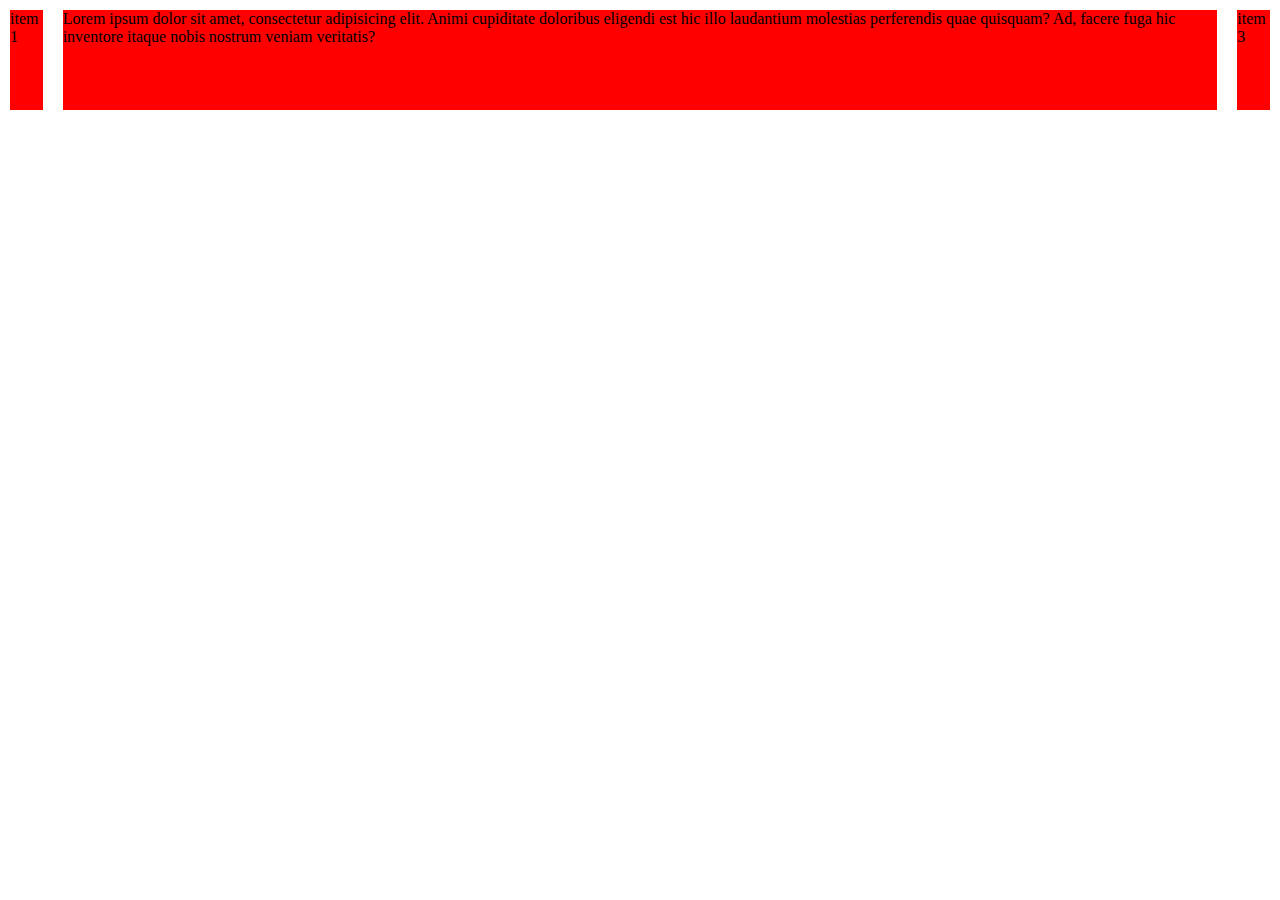
<file: test.html>
<!doctype html>
<html lang="en">
<head>
    <meta charset="UTF-8">
    <meta name="viewport"
          content="width=device-width, user-scalable=no, initial-scale=1.0, maximum-scale=1.0, minimum-scale=1.0">
    <meta http-equiv="X-UA-Compatible" content="ie=edge">
    <title>Document</title>
    <link rel="stylesheet" href="css/style.css">
</head>
<body>
<div class="flex-container">
    <div class="item_block">item 1</div>
    <div class="item_block">Lorem ipsum dolor sit amet, consectetur adipisicing elit. Animi cupiditate doloribus eligendi est hic illo laudantium molestias perferendis quae quisquam? Ad, facere fuga hic inventore itaque nobis nostrum veniam veritatis?</div>
    <div class="item_block">item 3</div>
</div>
</body>
</html>
</file>
<file: css/style.css>
* {
    padding: 0;
    margin: 0;
}

/*main banner */

.main_banner {
    background-image: url("../images/IMAGE.jpg");
    background-size: cover;
    height: calc(100vh - 83px);
    display: flex;
    justify-content: center;
    align-items: flex-end;
    padding-bottom: 71px;
    box-sizing: border-box;
    position: relative;
}

.main_banner article {
    max-width: 580px;
    text-align: center;
    font-family: 'Poppins', sans-serif;
}

.main_banner article h3 {
    font-weight: 400;
    font-size: 14px;
    line-height: 20px;
    text-align: center;
    letter-spacing: 2px;
    text-transform: uppercase;
    color: #C0C0C0;
}

.main_banner article h1 {
    font-weight: 400;
    font-size: 54px;
    line-height: 59px;
    text-align: center;
    color: #FFFFFF;
    margin-bottom: 18px;
}

.main_banner article p {
    font-weight: 400;
    font-size: 14px;
    line-height: 20px;
    text-align: center;
    color: #C0C0C0;
}

/*What*/
.what_we_do {
    background-color: #000000;
    padding-top: 113px;
    padding-bottom: 84px;
}

.what_we_do .container {
    max-width: 1168px;
    margin: auto;
}

.what_we_do h3 {
    font-family: 'Poppins', sans-serif;
    font-weight: 400;
    font-size: 40px;
    line-height: 42px;
    text-align: center;
    color: #FFFFFF;
    margin-bottom: 15px;
}

.what_we_do h4 {
    font-family: 'Poppins', sans-serif;
    font-weight: 400;
    font-size: 23px;
    line-height: 30px;
    text-align: center;
    color: #C0C0C0;
    margin-bottom: 42px;
}

.what_we_do .cards {
    display: flex;
    justify-content: space-between;
    flex-wrap: wrap;
}

.what_we_do .cards article {
    max-width: 576px;
    margin-bottom: 16px;
    position: relative;
}

.what_we_do .description {
    position: absolute;
    bottom: 30px;
    left: 30px;
    right: 30px;
    font-family: 'Poppins', sans-serif;
}

.what_we_do .cards article img {
    display: block;
    width: 100%;
}

.what_we_do .description h4 {
    margin-bottom: 20px;
    text-align: left;
    font-weight: 400;
    font-size: 14px;
    line-height: 20px;
    letter-spacing: 2px;
    text-transform: uppercase;
    color: #FFFFFF;
}

.what_we_do .description p {
    display: inline-flex;
    align-items: center;
    font-weight: 400;
    font-size: 14px;
    line-height: 20px;
    color: #C0C0C0;
    margin-bottom: 26px;
}

.what_we_do .description a {
    font-weight: 400;
    font-size: 15px;
    line-height: 20px;
    letter-spacing: 0.4px;
    color: #000000;
    background-color: #FFFFFF;
    padding: 5px 10px 5px 4px;
    border-radius: 14px;
    text-decoration: none;
    display: inline-flex;
    align-items: center;
}

.what_we_do .description a:before {
    content: '';
    display: inline-block;
    width: 32px;
    height: 32px;
    margin-right: 6px;
    background-color: black;
    border-radius: 40%;
    text-align: center;
}

.what_we_do .architecture {
    position: absolute;
    bottom: 30px;
    left: 30px;
    right: 30px;
    font-family: 'Poppins', sans-serif;
}

.what_we_do .architecture h4 {
    margin-bottom: 20px;
    text-align: left;
    font-weight: 400;
    font-size: 14px;
    line-height: 20px;
    letter-spacing: 2px;
    text-transform: uppercase;
    color: #FFFFFF;
}

.what_we_do .architecture p {
    display: inline-flex;
    align-items: center;
    font-weight: 400;
    font-size: 14px;
    line-height: 20px;
    color: #C0C0C0;
    margin-bottom: 26px;
}

.what_we_do .architecture a {
    font-weight: 400;
    font-size: 15px;
    line-height: 20px;
    letter-spacing: 0.4px;
    color: #000000;
    background-color: #FFFFFF;
    padding: 5px 10px 5px 4px;
    border-radius: 14px;
    text-decoration: none;
    display: inline-flex;
    align-items: center;
}

.what_we_do .architecture a:before {
    content: '';
    display: inline-block;
    width: 32px;
    height: 32px;
    margin-right: 6px;
    background-color: black;
    border-radius: 40%;
    text-align: center;
}

.what_we_do .drone {
    position: absolute;
    bottom: 30px;
    left: 30px;
    right: 30px;
    font-family: 'Poppins', sans-serif;
}

.what_we_do .drone h4 {
    margin-bottom: 20px;
    text-align: left;
    font-weight: 400;
    font-size: 14px;
    line-height: 20px;
    letter-spacing: 2px;
    text-transform: uppercase;
    color: #FFFFFF;
}

.what_we_do .drone p {
    display: inline-flex;
    align-items: center;
    font-weight: 400;
    font-size: 14px;
    line-height: 20px;
    color: #C0C0C0;
    margin-bottom: 26px;
}

.what_we_do .drone a {
    font-weight: 400;
    font-size: 15px;
    line-height: 20px;
    letter-spacing: 0.4px;
    color: #000000;
    background-color: #FFFFFF;
    padding: 5px 10px 5px 4px;
    border-radius: 14px;
    text-decoration: none;
    display: inline-flex;
    align-items: center;
}

.what_we_do .drone a:before {
    content: '';
    display: inline-block;
    width: 32px;
    height: 32px;
    margin-right: 6px;
    background-color: black;
    border-radius: 40%;
    text-align: center;
}

.what_we_do .wildlife {
    position: absolute;
    bottom: 30px;
    left: 30px;
    right: 30px;
    font-family: 'Poppins', sans-serif;
}

.what_we_do .wildlife h4 {
    margin-bottom: 20px;
    text-align: left;
    font-weight: 400;
    font-size: 14px;
    line-height: 20px;
    letter-spacing: 2px;
    text-transform: uppercase;
    color: #FFFFFF;
}

.what_we_do .wildlife p {
    display: inline-flex;
    align-items: center;
    font-weight: 400;
    font-size: 14px;
    line-height: 20px;
    color: #C0C0C0;
    margin-bottom: 26px;
}

.what_we_do .wildlife a {
    font-weight: 400;
    font-size: 15px;
    line-height: 20px;
    letter-spacing: 0.4px;
    color: #000000;
    background-color: #FFFFFF;
    padding: 5px 10px 5px 4px;
    border-radius: 14px;
    text-decoration: none;
    display: inline-flex;
    align-items: center;
}

.what_we_do .wildlife a:before {
    content: '';
    display: inline-block;
    width: 32px;
    height: 32px;
    margin-right: 6px;
    background-color: black;
    border-radius: 40%;
    text-align: center;
}

/* Sunset */
.sunset {
    background-image: url("../images/IMAGE.jpg");
    background-size: cover;
    min-height: 600px;
    display: flex;
    justify-content: right;
    align-items: center;
    padding-right: 62px;
    box-sizing: border-box;
    position: relative;
}

.sunset article {
    max-width: 298px;
    font-family: 'Poppins', sans-serif;
}

.sunset article h4 {
    font-weight: 400;
    font-size: 14px;
    line-height: 20px;
    letter-spacing: 2px;
    text-transform: uppercase;
    color: #FFFFFF;
}

.sunset article p {
    font-weight: 400;
    font-size: 14px;
    line-height: 20px;
    color: #C0C0C0;
}

/* Monstera */

.monstera {
    background-image: url("../images/IMAGE_1.jpg");
    background-size: cover;
    min-height: 600px;
    display: flex;
    justify-content: right;
    align-items: center;
    padding-right: 87px;
    box-sizing: border-box;
    position: relative;
}

.monstera article {
    max-width: 273px;
    font-family: 'Poppins', sans-serif;
}

.monstera article h4 {
    font-weight: 400;
    font-size: 14px;
    line-height: 20px;
    letter-spacing: 2px;
    text-transform: uppercase;
    color: #FFFFFF;
}

.monstera article p {
    font-weight: 400;
    font-size: 14px;
    line-height: 20px;
    color: #C0C0C0;
}

/*.monstera div {*/
/*    width: 100%;*/
/*    max-width: 1200px;*/
/*    margin: auto;*/
/*}*/

/*.monstera ul {*/
/*    display: flex;*/
/*    list-style: none;*/
/*    text-align: end;*/
/*}*/

/*.monstera ul li {*/
/*    padding-left: 32px;*/
/*    padding-right: 20px;*/
/*}*/

.monstera ul li p {
    font-family: 'Poppins', sans-serif;
    font-weight: 400;
    font-size: 12px;
    line-height: 12px;
    color: #FFFFFF;
}

.monstera ul li img {
    margin-right: 6px;
}

/*past_clients*/

.past_clients {
    background: #000000;
    padding-top: 113px;
    padding-bottom: 140px;
    box-sizing: border-box;
    min-height: 500px;
}

.sub_past {
    margin: auto;
    max-width: 1168px;
    font-family: 'Poppins', sans-serif;
}

.new_past {
    display: flex;
    justify-content: space-between;
    align-items: center;
}
.new_past a{
    max-width: 128px;
display: inline-block;
}

.sub_past h3 {
    font-weight: 400;
    font-size: 40px;
    line-height: 42px;
    text-align: center;
    color: #FFFFFF;
    margin-bottom: 15px;
}

.sub_past h4 {
    font-weight: 400;
    font-size: 24px;
    line-height: 30px;
    text-align: center;
    color: #C0C0C0;
    margin-bottom: 82px;
}

/* Star */

.star {
    background-image: url("../images/IMAGE_2.jpg");
    background-size: cover;
    min-height: 600px;
    display: flex;
    justify-content: right;
    align-items: center;
    padding-right: 119px;
    box-sizing: border-box;
    position: relative;
}

.star article {
    max-width: 254px;
    font-family: 'Poppins', sans-serif;
}

.star article h4 {
    font-weight: 400;
    font-size: 14px;
    line-height: 20px;
    letter-spacing: 2px;
    text-transform: uppercase;
    color: #FFFFFF;
}

.star article p {
    font-weight: 400;
    font-size: 14px;
    line-height: 20px;
    color: #C0C0C0;
}

/* Help */

.help {
    max-width: 100%;
    margin: auto;
    padding-top: 113px;
    padding-bottom: 108px;
    box-sizing: border-box;
    background-color: black;
    min-height: 414px;
    display: flex;
    justify-content: center;
    align-items: center;
}

.help article {
    max-width: 571px;
    font-family: 'Poppins', sans-serif;
    text-align: center;
}

.help article h4 {
    font-size: 40px;
    line-height: 42px;
    color: #FFFFFF;
    margin-bottom: 15px;
}


.help article p {
    font-size: 24px;
    line-height: 30px;
    margin-bottom: 31px;
    color: #C0C0C0;
}

.help article a {
    display: inline-flex;
    align-items: center;
    font-size: 16px;
    line-height: 20px;
    letter-spacing: 0.4px;
    padding-right: 10px;
    color: #000000;
    background: #FFFFFF;
    border-radius: 14px;
    text-decoration: none;
}

.help article a:before {
    content: '';
    display: inline-block;
    width: 32px;
    height: 32px;
    margin: 5px 6px 5px 4px;

    background: black;
    border-radius: 40%;
    text-align: center;
}

.item_block {
    background-color: red;
    margin: 10px;
    height: 100px;
}

.flex-container {
    display: flex;
    justify-content: space-around;
    align-items: center;
}

.bottom_icons {
    position: absolute;
    right: 40px;
    bottom: 41px;
    display: flex;
    list-style: none;
}

.bottom_icons li {
    margin-left: 16px;
    font-family: 'Poppins', sans-serif;
    font-weight: 400;
    font-size: 12px;
    line-height: 12px;
    color: #FFFFFF;
}

.bottom_icons li:before {
    content: "";
    display: inline-block;
    background-image: url("../images/image_21.svg");
    width: 16px;
    height: 16px;
    margin-right: 6px;
    position: relative;
    bottom: -6px;
}

.bottom_icons li:nth-child(2):before {
    background-image: url("../images/image_22.svg");
}

.bottom_icons li:nth-child(3):before {
    background-image: url("../images/image_23.svg");
    width: 32px;
}

.bottom_icons li:nth-child(4):before {
    background-image: url("../images/image_24.svg");
    width: 10px;
}

/*tools*/
.tools {
    position: relative;
    min-height: 540px;
    background-color: black;
}

.tools .container {
    margin: auto;
    max-width: 1240px;
    color: white;
    min-height: 540px;
    display: flex;
    align-items: center;
}

.tools .by_image {
    width: 50%;
    height: 100%;
    position: absolute;
    right: 0;
    top: 0;
    background-image: url("../images/image_25.jpg");
    background-size: cover;
}

.tools .container h5 {
    font-family: 'Poppins', sans-serif;
    font-size: 14px;
    line-height: 20px;
    letter-spacing: 2px;
    text-transform: uppercase;
    color: #C0C0C0;
    margin-bottom: 6px;
}

.tools .container h4 {
    font-family: 'Poppins', sans-serif;
    font-size: 28px;
    line-height: 32px;
    color: #FFFFFF;
    margin-bottom: 14px;
}

.tools .container p {
    max-width: 514px;
    font-family: 'Poppins', sans-serif;
    font-size: 14px;
    line-height: 20px;
    color: #FFFFFF;
    margin-bottom: 10px;

}

.tools .container article a {
    display: inline-flex;
    align-items: center;
    font-size: 16px;
    line-height: 20px;
    letter-spacing: 0.4px;
    padding-right: 10px;
    color: #000000;
    background: #FFFFFF;
    border-radius: 14px;
    text-decoration: none;
}

.tools .container article a:before {
    content: '';
    display: inline-block;
    width: 32px;
    height: 32px;
    margin: 5px 6px 5px 4px;
    background: black;
    border-radius: 40%;
    text-align: center;
}

/*footer*/

footer {
    background-color: black;
    padding: 100px 0;
    box-sizing: border-box;
}

footer .container {
    max-width: 1168px;
    margin: auto;
    display: flex;
    justify-content: space-between;
}

footer .container:nth-child(1) .areas {
    font-family: 'Poppins', sans-serif;
    font-weight: 400;
    font-size: 14px;
    line-height: 20px;
    letter-spacing: 2px;
    text-transform: uppercase;
    color: #C0C0C0;
}

footer .container:nth-child(1) .right_first li {
    margin-bottom: 10px;
}

footer .container:nth-child(1) .left_first img {
    margin-bottom: 20px;
}

footer .container:nth-child(2) .left_first h4 {
    font-family: 'Poppins', sans-serif;
    font-weight: 400;
    font-size: 14px;
    line-height: 20px;
    letter-spacing: 2px;
    text-transform: uppercase;
    color: #FFFFFF;
    margin-bottom: 20px;
}

footer .container:nth-child(2) {
    border-top: solid 2px white;
    border-bottom: solid 2px white;
    padding: 40px 0;
    margin-top: 26px;
}

footer .container:nth-child(1) .business a {
    font-family: 'Poppins', sans-serif;
    font-weight: 400;
    font-size: 14px;
    line-height: 20px;
    color: #FFFFFF;
}

footer .container:nth-child(1) .pages a {
    font-family: 'Poppins', sans-serif;
    font-weight: 400;
    font-size: 13px;
    line-height: 20px;
    color: #FFFFFF;
}

footer .container:nth-child(3) {
    padding-top: 56px;
}

footer .container:nth-child(3) .left_first a {
    text-decoration: none;
    font-family: 'Poppins', sans-serif;
    font-weight: 400;
    font-size: 13px;
    line-height: 20px;
    color: #C0C0C0;
}


/*footer .container .left_first p:nth-child(3){*/
/*    font-size: 24px;*/
/*}*/
.right_first ul {
    list-style: none;
}

.right_first ul li a {
    text-decoration: none;
}

footer .right_first {
    display: flex;
}

footer .right_first ul {
    min-width: 220px;
    margin-left: 15px;
}

footer form {
    width: 100%;
    max-width: 458px;
    background: #F9FAFB;
    border-radius: 12px;
    display: flex;
    justify-content: space-between;
    align-items: center;
    padding-right: 6px;
    box-sizing: border-box;
    height: 52px;
}

footer form input {
    line-height: 52px;
    border: none;
    background-color: transparent;
    width: 80%;
}

footer form button {
    width: 63px;
    height: 38px;
    background: #000000;
    border-radius: 11px;
    border: none;
    cursor: pointer;
}

.icons_footer {
    width: 106px;
    display: flex;
    justify-content: space-between;
}

footer .container p{
    font-family: 'Poppins', sans-serif;
    font-weight: 400;
    font-size: 14px;
    line-height: 20px;
    color: #C0C0C0;

}
/*@keyframes shake {*/
/*    0% {*/
/*        position: absolute;*/
/*    }*/
/*    50% {*/
/*        right: 10%;*/
/*        top: 5%;*/

/*    }*/
/*    100% {*/
/*        right: 30%;*/
/*        top: 10%;*/

/*    }*/
/*}*/
/*.shake{*/
/*    width: 30px;*/
/*    height: 45px;*/
/*    background: yellow;*/
/*    position: absolute;*/
/*    z-index: 10;*/
/*    animation: shake infinite 10s;*/
/*}*/
.owl-stage{
    display: flex;
    align-items: center;
}
.owl-nav .owl-prev{
    position: absolute;
    left: 0;
    top: 50px;
    width: 50px;
   height: 50px;
   background-color: red!important;
}

/*faq*/

.faq{
    background-color:black ;
    padding: 50px 0;
}
.faq .container{
    max-width: 1168px;
    margin: auto;
}
.faq .ui-accordion .ui-accordion-header{
    background-color: transparent;
    padding: 20px;
    border: solid 1px white;
    color: white;
    border-radius: 0;
}
.faq .ui-accordion .ui-accordion-content{
    background-color: transparent;
    color: white;
    padding: 20px;
    border: solid 1px white;

}
.faq .ui-accordion .ui-accordion-header.ui-state-active{
    border-bottom: none;
}
.faq .ui-accordion .ui-accordion-content.ui-accordion-content-active{
    border-top: none;
}
.faq .ui-accordion .ui-icon {
    background-image: none;
    text-indent: 0;
    background-position: inherit;
    width: 20px;
    height: 20px;
    font-weight: 900;
    font-family: "Font Awesome 6 Free";
}

.faq .ui-accordion .ui-icon:before {
    content: "\f054";
    color: white;
}
.faq .ui-accordion .ui-accordion-header.ui-state-active .ui-icon{
    transform: rotate(90deg);
    display: inline-block;
    transition: 0.3s;
}
.logo{
    position: relative;
    z-index: 99;
}
</file>
